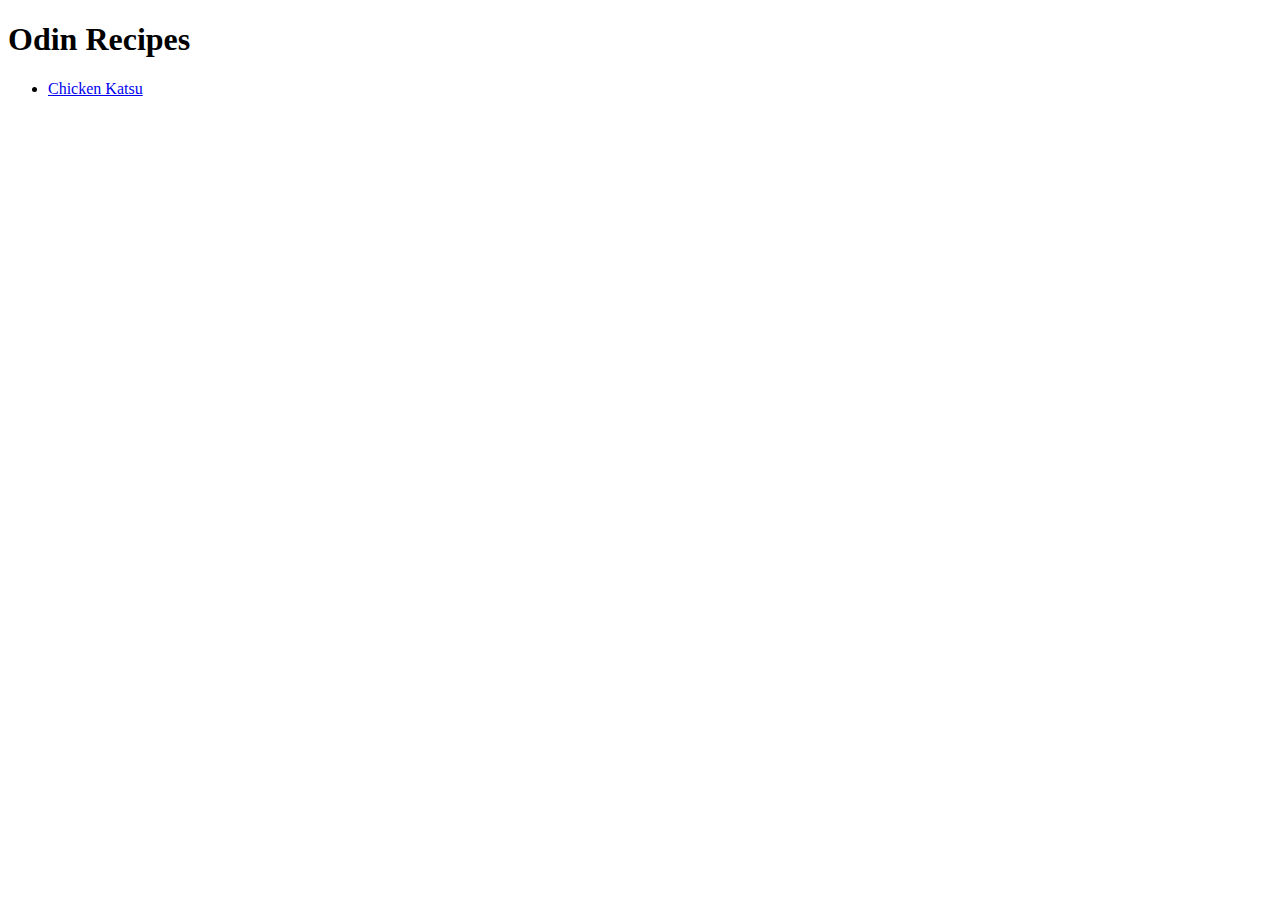
<file: index.html>
<!DOCTYPE html>
<html lang="en">
    <head>
        <meta charset="UTF-8">
        <title>Easy Home Recipes</title>
    </head>
    <body>
        <h1>Odin Recipes</h1>
        <ul>
            <li><a href="recipes/chickenkatsu.html">Chicken Katsu</a></li>
        </ul>
    </body>
</html>
</file>
